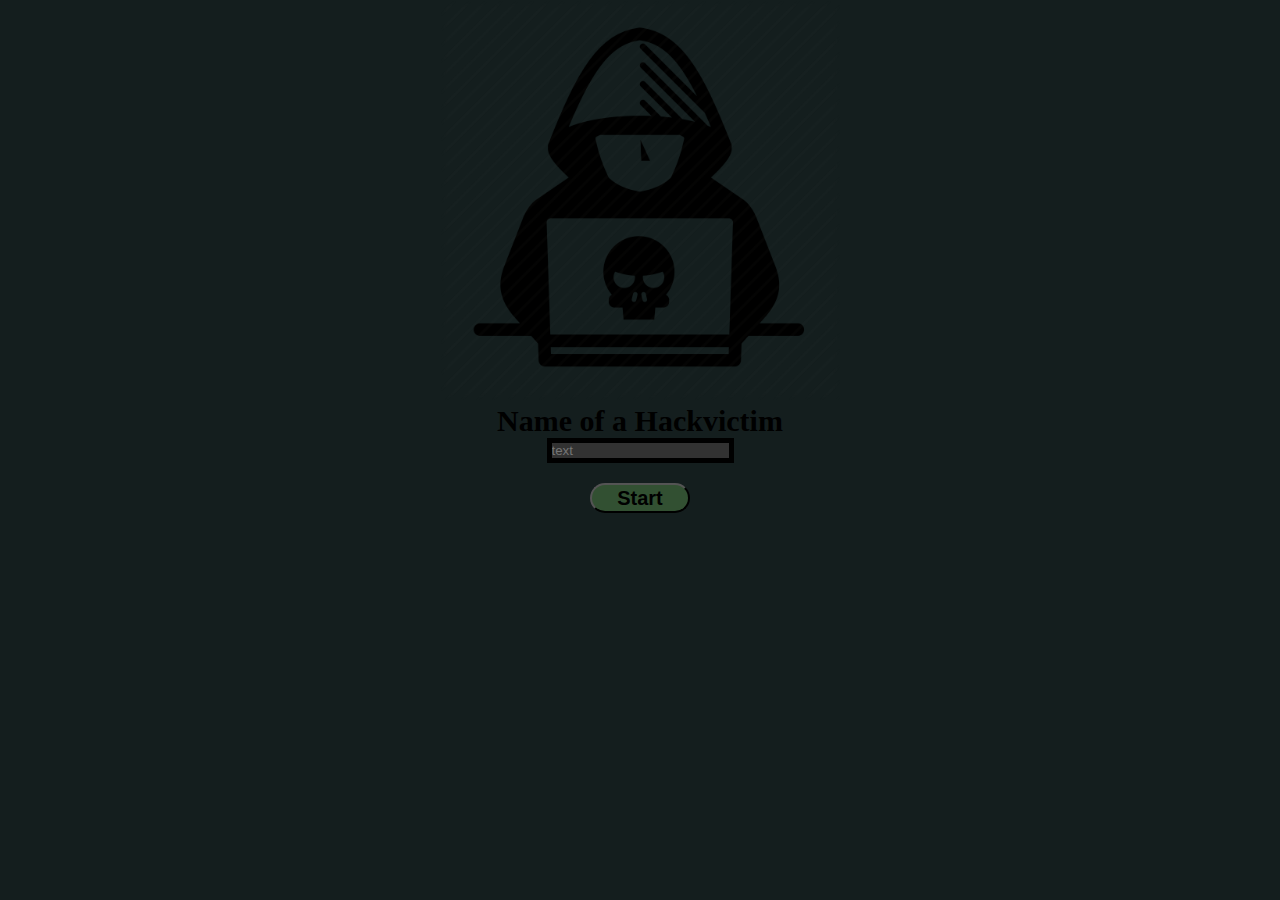
<file: index.html>
<!DOCTYPE html>
<html lang="en" dir="ltr">
  <head>
    <meta charset="utf-8">
      <meta name="viewport" content="width=device-width, initial-scale=1.0">
    <link rel="stylesheet" href="style.css" type="text/css">
    <title>Terminal</title>
  </head>
  <body>
    <div class="wrapper">
      <div class="box">
        <input type="image" name="" value="" src="hacker.png">
      </div>
      <div class="start">
        <form class="" action="victim.html" method="post" onsubmit="setName()">
          <label for="inputText">Name of a Hackvictim</label>
        <input type="text" name="" value="" id="inputText" maxlength="20" required placeholder="text">
        <input type="submit" name="" value="Start" id="start">
      </form>
      </div>
    </div>
    <script type="text/javascript" src="name.js"></script>
  </body>
</html>
</file>
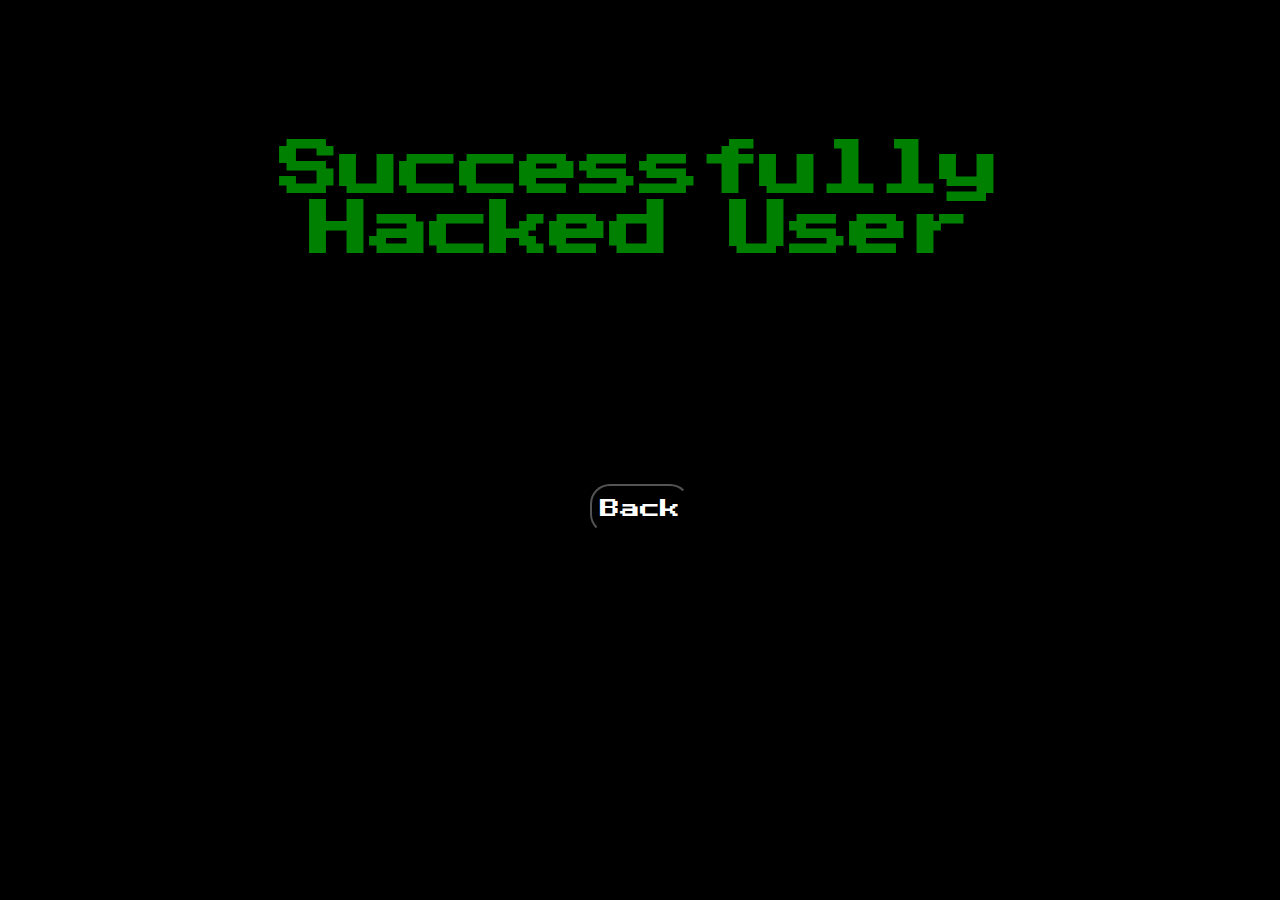
<file: hacked.html>
<!DOCTYPE html>
<html lang="en" dir="ltr">
  <head>
    <meta name="viewport" content="width=device-width, initial-scale=1.0">
    <meta charset="utf-8">
<link rel="stylesheet" href="hacked.css">
<link rel="preconnect" href="https://fonts.googleapis.com">
<link rel="preconnect" href="https://fonts.gstatic.com" crossorigin>
<link href="https://fonts.googleapis.com/css2?family=Faster+One&family=Indie+Flower&family=Press+Start+2P&family=Qahiri&display=swap"
rel="stylesheet">
    <title>Hacked</title>
  </head>
  <body>
    <div class="wrapper">
      <h1>Successfully Hacked User</h1>
        <h2 id="loading">Loading</h2>
      <button type="button" name="button" onclick="window.location.href='index.html'">Back</button>
    </div>
    <script type="text/javascript">
    
      loading();
      async function loading(){
        await new Promise(r => setTimeout(r, 1000));
        setTimeout(loading,10);
        var test=document.getElementById("loading").innerHTML;
        if(test.length<10){
          document.getElementById("loading").innerHTML =test+".";
        }
      }
    </script>
  </body>
</html>
</file>
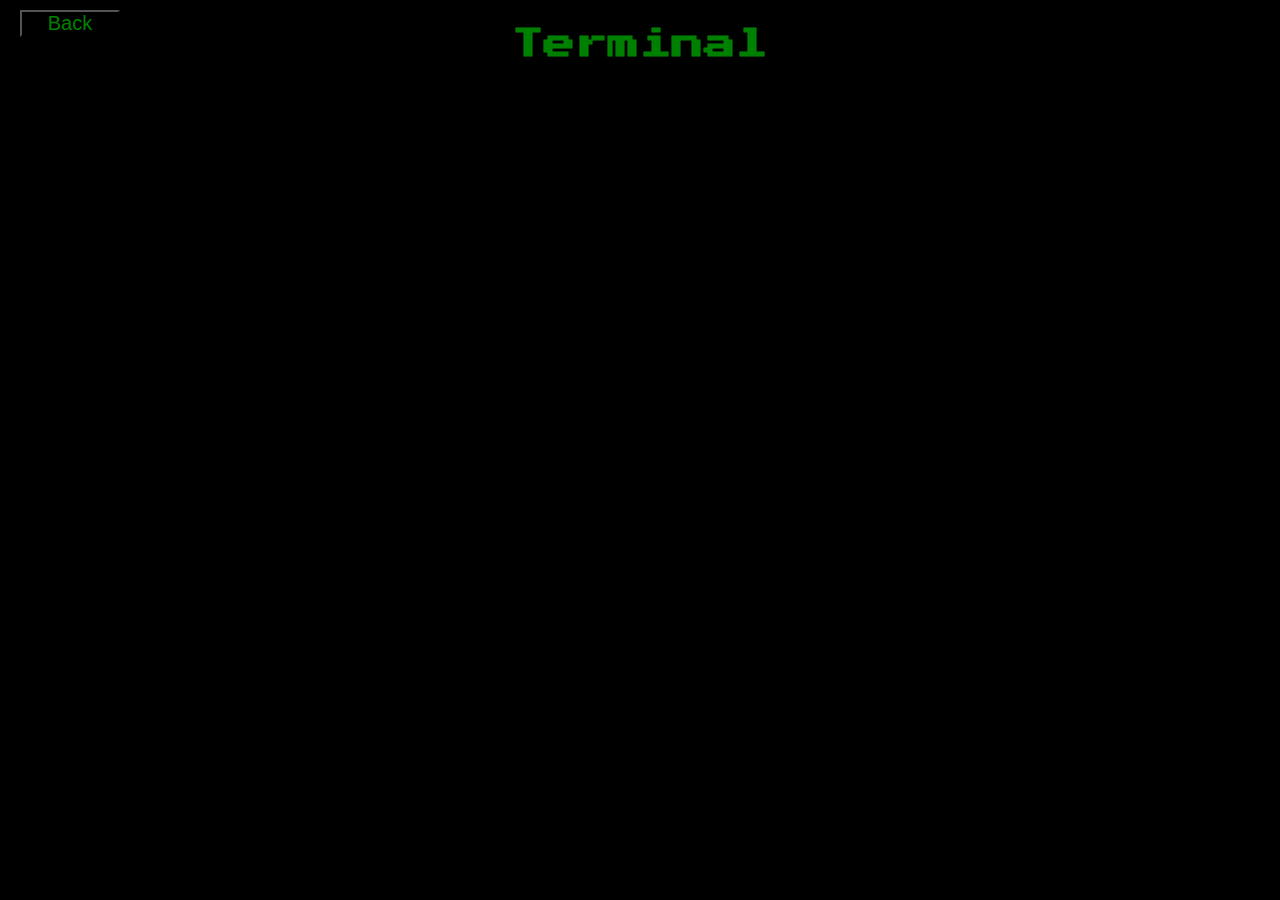
<file: terminal.html>
<!DOCTYPE html>
<html lang="en" dir="ltr">
  <head>
    <meta charset="utf-8">
      <meta name="viewport" content="width=device-width, initial-scale=1.0">
    <link rel="stylesheet" href="terminal.css" type="text/css">
    <link rel="preconnect" href="https://fonts.googleapis.com">
<link rel="preconnect" href="https://fonts.gstatic.com" crossorigin>
<link href="https://fonts.googleapis.com/css2?family=Faster+One&family=Indie+Flower&family=Press+Start+2P&family=Qahiri&display=swap"
rel="stylesheet">
    <title>Hacking...</title>
  </head>
  <body>
    <h1>Terminal</h1>
    <input type="button" name="" value="Back" onclick="window.location.href='index.html'">
    <br>
  <div class="wrap">
      <p id="zahlen"></p>
  </div>

<script type="text/javascript">
  var position =0;
  setInterval(binar,10);

 async function binar(){
  position+=1;
   var text =document.getElementById("zahlen").innerHTML;

   if(text.length %390==0){
     await new Promise(r => setTimeout(r, 1000));
     setTimeout(binar,10);
   }

    text+=Math.round((Math.random()*1));
    document.getElementById("zahlen").innerHTML = text;
      window.scrollTo(0,position);
      if(text.length==785){

        window.location.href="hacked.html";
      }
  }


</script>
  </body>
</html>
</file>
<file: style.css>
@font-face {
    font-family: myFirstFont;
    src: url(binxchr.ttf);
}

*{
  padding: 0;
  margin: 0;
}

body{
  background-color:rgba(20,30,30);
}
.box{
  margin: auto;
  height: auto;
  animation: imageloader 10s;
}
.box input{
  height: 400px;
}
.wrapper{
  display: flex;
  flex-direction:column;
}
label{
  font-size: 30px;
  font-weight: bold;
  font-family:fantasy;
}

input[type="text"]{
  border: 5px solid black;
  color: green;
   background-color:rgba(50,50,50);
}

form{
  animation: imageloader 20s;
  display: flex;
  flex-direction: column;
  justify-content: center;
  align-items: center;
}

#start{
  margin-top: 20px;
  border-radius: 30px;
  width: 100px;
  height: 30px;
  background-color: rgba(50,80,50);
  font-size: 20px;
  font-weight: bold;
}

@keyframes imageloader {
  0%{
    opacity: 0;
  }
  50%{
    opacity: 0.8;
  }
  100%{
    opacity: 1;

  }
}
@media only screen and (max-width: 500px){

label{
  font-family: sans-serif;
  font-size: 30px;
}

}
</file>
<file: hacked.css>
*{
  margin: 0;
  padding: 0;
}
body{
  background-color: black;
  height: 100%;
  width: 100%;
  animation: backgroundSlow  4s;
}

h1{
  margin-top: 140px;
  color:green;
  font-size: 60px;
  text-align: center;
  animation-delay: 3s;
  font-family:'Press Start 2P', cursive;
  animation: blinken infinite 0.6s;
}

h2{
  margin-top: 200px;
  color: green;
  text-align: center;
  opacity: 0;
  animation: showLoading  4.2s;
  font-family:'Press Start 2P', cursive;
}

button{
  border-radius: 20px;
  width: 100px;
  height: 50px;
  color: white;
  font-size: 20px;
  font-family:'Press Start 2P', cursive;
  background-color: black;
  animation: showButton 4.2s;
}

.wrapper{
  display: flex;
  flex-direction: column;
  justify-content: center;
  align-items: center;
  margin: auto;
  width: 80%;
}


@keyframes backgroundSlow {
0%{
  opacity: 0.0;
}
100%{
  opacity: 1;
}
}

@keyframes showLoading {
0%{
  opacity: 1;
}
100%{
  opacity: 1;
}
}

@keyframes blinken {
from{
  opacity: 0.2;
}to{
  opacity: 0.9;
}
}

@keyframes showButton {
  0%{
    opacity: 0;
  }
  100%{
    opacity: 0;
  }
}

@media only screen and (max-width: 500px) {
  h1{
    margin-top: 150px;
    font-size: 25px;
  }
  h2{
    font-size: 15px;
  }
}
</file>
<file: terminal.css>
@font-face {
    font-family: myFirstFont;
    src: url(binxchr.ttf);
}

*{
  margin: 0;
  padding: 0;
}

body{
  background-color: black;

}

h1{
 font-family:'Press Start 2P', cursive;
 width: 100%;
 background-color: yellow;;
 text-align: center;
 background-color: black;
 color: green;
 position: fixed;
 padding-top: 20px;
 padding-bottom: 20px;
 line-height: 3rem;
}

.wrap{
  margin-top: 80px;
}

p{
  font-family: myFirstFont;
  word-wrap: break-word;
  color: green;
  width: 80%;
  font-size: 40px;
  margin: auto;
}

input{
  margin-top: 10px;
  margin-left: 20px;
  font-size: 20px;
  width: 100px;
  background-color: black;
  color: green;
  position: fixed;
}

@media only screen and (max-width: 500px) {
  h1{
    font-family:'Press Start 2P', cursive;
    width: 100%;
   background-color: yellow;;
   text-align: center;
   background-color: black;
   color: green;
   position: fixed;
   padding-top: 20px;
   padding-bottom: 10px;
   line-height: 3rem;
  }

input{
  display: none;
}

.wrap{
  margin-top: 60px;
}

p{
  font-family: myFirstFont;
  word-wrap: break-word;
  color: green;
  width: 80%;
  font-size: 20px;
  margin: auto;
}

}
</file>
